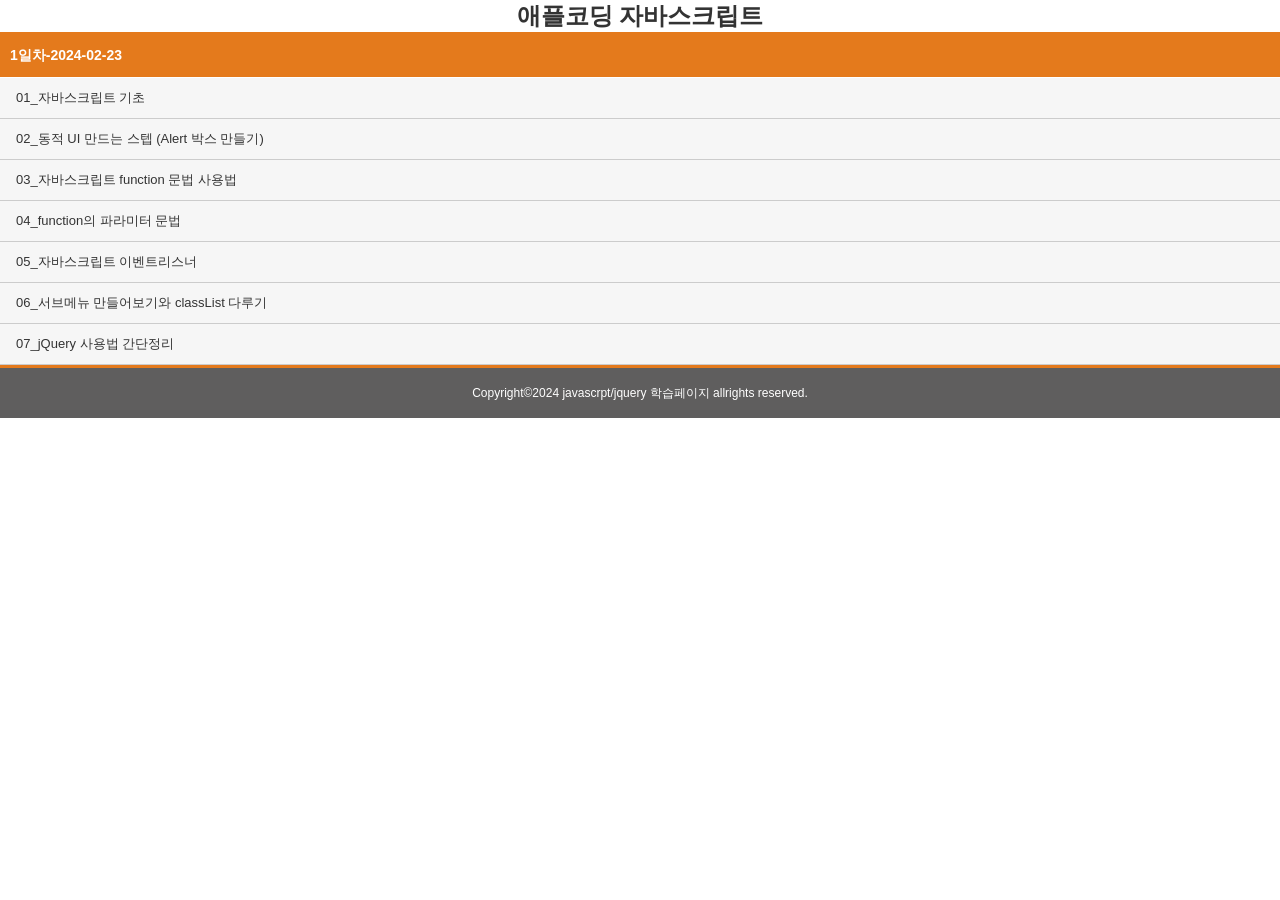
<file: index.html>
<!doctype html>
<html lang="ko">
    <head>
      <meta charset="utf-8">
      <meta name="viewport" content="width=device-width, initial-scale=1">
      <title>애플코딩 자바스크립트 기초 따라하기</title>
      <style>
        *{margin:0px;padding:0px;}
        body{
          font-family: "맑은 고딕",arial,sans-serif;
          font-size:12px;
          color:#333333;
          background:#fff;
        }
        h1, h2{ text-align:center;}
        h1 img{width:160px;}
        h2{padding:20px 0px;}
        h2 img{width:190px;}

        /* 테두리 선 */
        .border01{
          border-top:3px solid #e47a1c;
          border-bottom:3px solid #e47a1c;
        }
        /* 제목 배경 */
        .bgcolor01{background:#e47a1c;}
        dl{text-indent:10px;background:rgb(246, 246, 246);}
        dt{
          font-size:14px;
          color:#fff;
          padding:12px 0px;
          font-weight: bold;
          border-bottom:1px solid #ffffff;
        }
        dd{ 
          border-bottom:1px solid #cccccc;
          text-indent:16px;
        }
        dd > a{
          display:block;
          font-size:13px;
          line-height:40px;
          color:#333333;
          text-decoration:none;
        }
        dd > a:hover{
          background-color:beige;
        }
        footer{
          background-color:#5f5e5e;
          color:#ffffff;
          text-align:center;
          line-height:50px;
        }
        footer > address{font-style:normal;}
      </style>
    </head>
    <body>
      <header>
      <h1>애플코딩 자바스크립트</h1>
      </header>

      <main>      
        <section class="border01">
          <dl>
            <dt class="bgcolor01">1일차-2024-02-23</dt>
            <dd><a href="./js01.html">01_자바스크립트 기초</a></dd>
            <dd><a href="./js02.html" >02_동적 UI 만드는 스텝 (Alert 박스 만들기)</a></dd>
            <dd><a href="./js03.html" >03_자바스크립트 function 문법 사용법</a></dd>
            <dd><a href="./js04.html" >04_function의 파라미터 문법</a></dd>
            <dd><a href="./js05.html" >05_자바스크립트 이벤트리스너</a></dd>
            <dd><a href="./js06.html" >06_서브메뉴 만들어보기와 classList 다루기</a></dd>
            <dd><a href="./js07.html" >07_jQuery 사용법 간단정리</a></dd>
          </dl>
          <!-- <dl>
            <dt class="bgcolor01">2일차-제이쿼리 이벤트와 효과</dt>
            <dd><a href="./0109/01jquery_event.html" title="이벤트">01_제이쿼리 이벤트</a></dd>
            <dd><a href="./0109/02jquery_effect.html" title="효과">02_제이쿼리 효과</a></dd>
            <dd><a href="" title="실습예제">03_실습예제(쿠팡)</a></dd>
          </dl> -->
        </section>
      </main>

      <footer>
        <address>Copyright&copy;2024 javascrpt/jquery 학습페이지 allrights reserved.</address>
      </footer>
    </body>
</html>
</file>
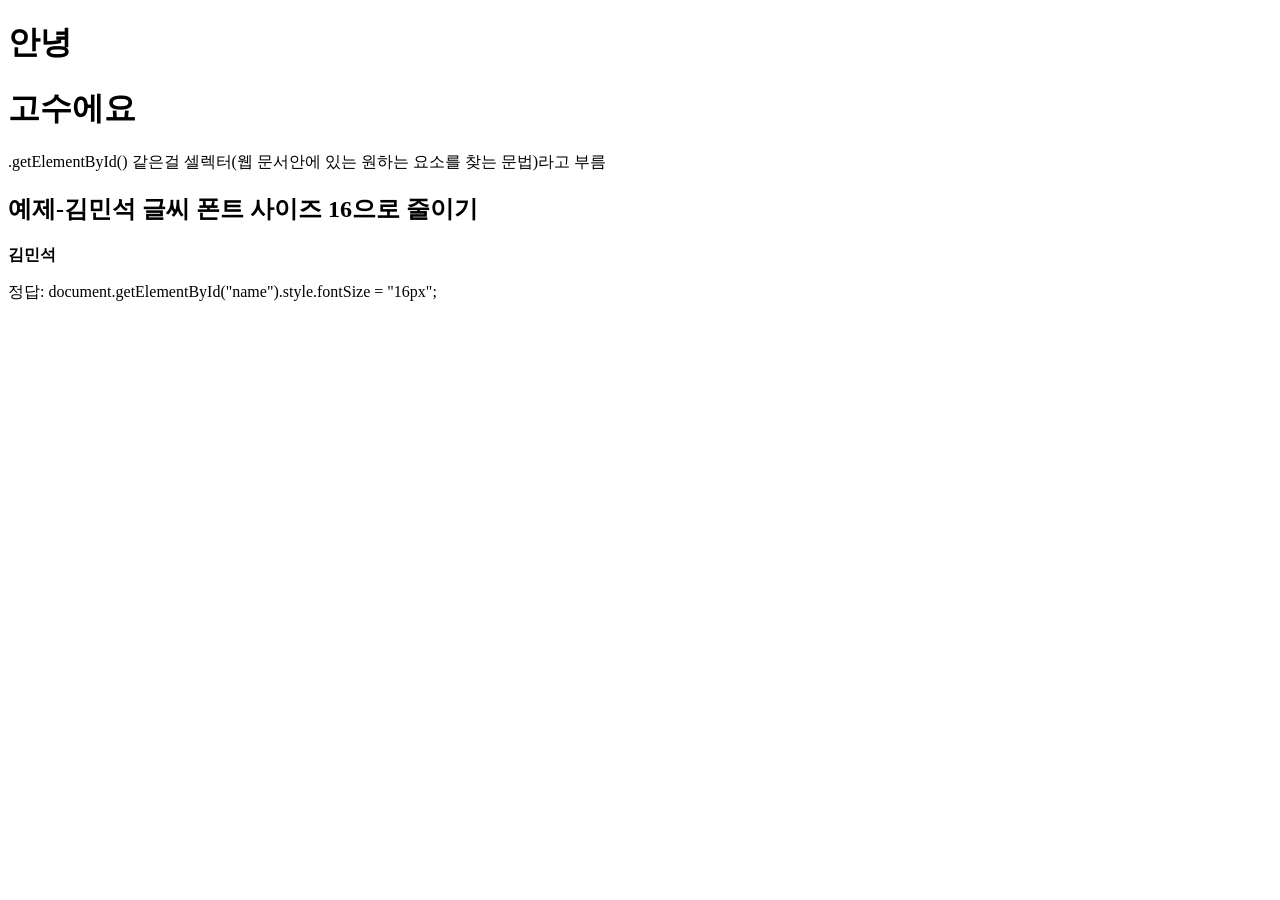
<file: js01.html>
<!DOCTYPE html>
<html lang="en">
<head>
  <meta charset="UTF-8">
  <meta name="viewport" content="width=device-width, initial-scale=1.0">
  <title>자바스크립트 기초</title>
</head>
<body>
  <h1 id="hello">안녕하세요</h1>
  <h1 id="hi">고수</h1>
  <p>.getElementById() 같은걸 셀렉터(웹 문서안에 있는 원하는 요소를 찾는 문법)라고 부름 </p>

  <h2>예제-김민석 글씨 폰트 사이즈 16으로 줄이기</h2>

  <h2 id="name">김민석</h2>

  <p>정답: document.getElementById("name").style.fontSize = "16px";</p>

  <script>
    document.getElementById('hello').innerHTML = "안녕";

    document.getElementById("hi").innerHTML = "고수에요";



    //예제
    document.getElementById("name").style.fontSize = "16px";

  </script>
</body>
</html>
</file>
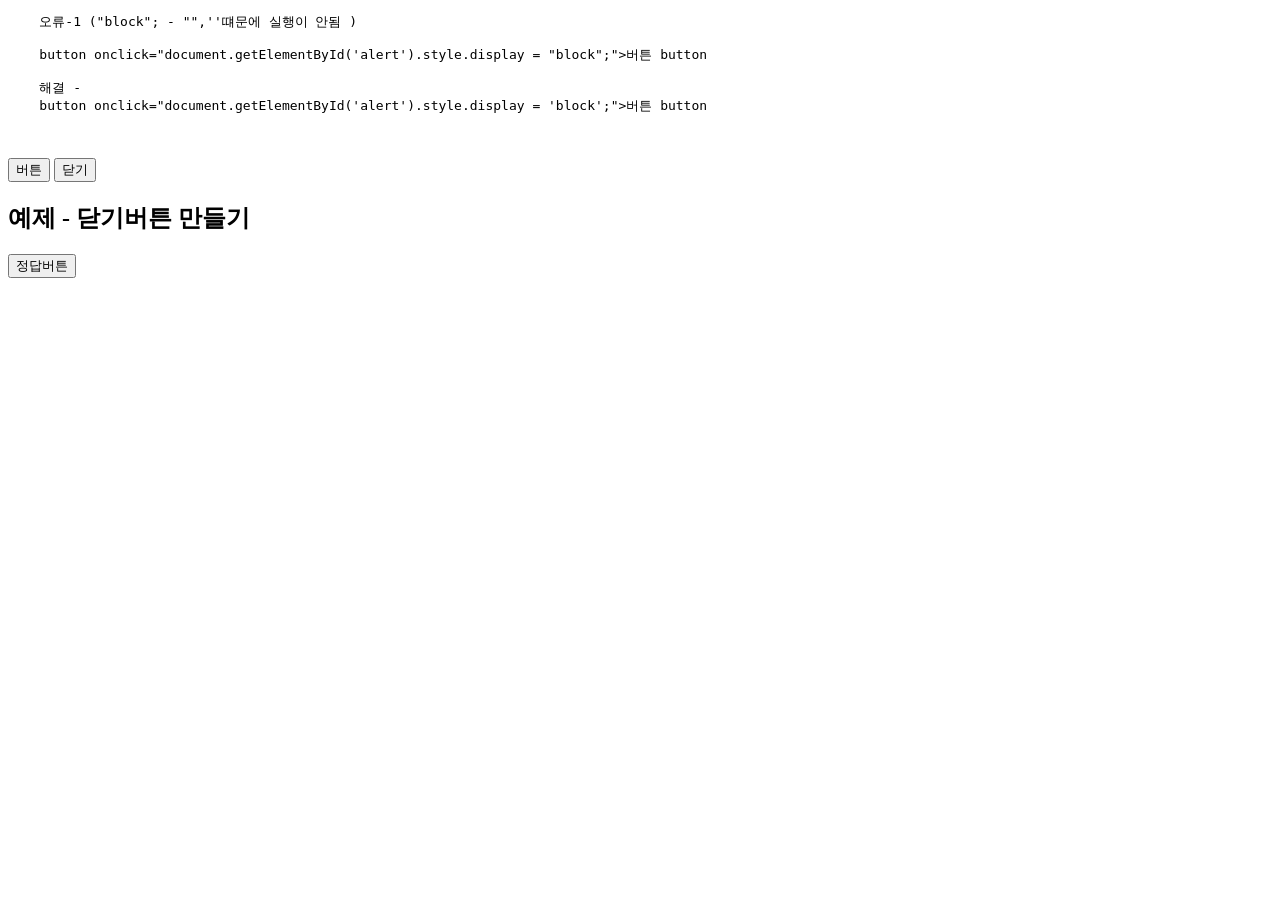
<file: js02.html>
<!DOCTYPE html>
<html lang="en">
<head>
  <meta charset="UTF-8">
  <meta name="viewport" content="width=device-width, initial-scale=1.0">
  <title>동적 UI 만드는 스텝 (Alert 박스 만들기)</title>
  <link rel="stylesheet" href="./css/js02.css">
</head>
<body>
  <div class="alert-box" id="alert">알림창임</div>

  <pre>
    오류-1 ("block"; - "",''떄문에 실행이 안됨 )
    
    button onclick="document.getElementById('alert').style.display = "block";">버튼 button

    해결 - 
    button onclick="document.getElementById('alert').style.display = 'block';">버튼 button

  </pre>

  <button onclick="document.getElementById('alert').style.display = 'block';">버튼</button>
  
  <button onclick="document.getElementById('alert').style.display = 'none';">닫기</button>

  <h2>예제 - 닫기버튼 만들기</h2>
  <p id="answer" style="display: none; ">정답 : 
    button onclick="document.getElementById('alert').style.display = 'none';">닫기/button
  </p>

  <button onclick="document.getElementById('answer').style.display = 'block';">정답버튼</button>



</body>
</html>
</file>
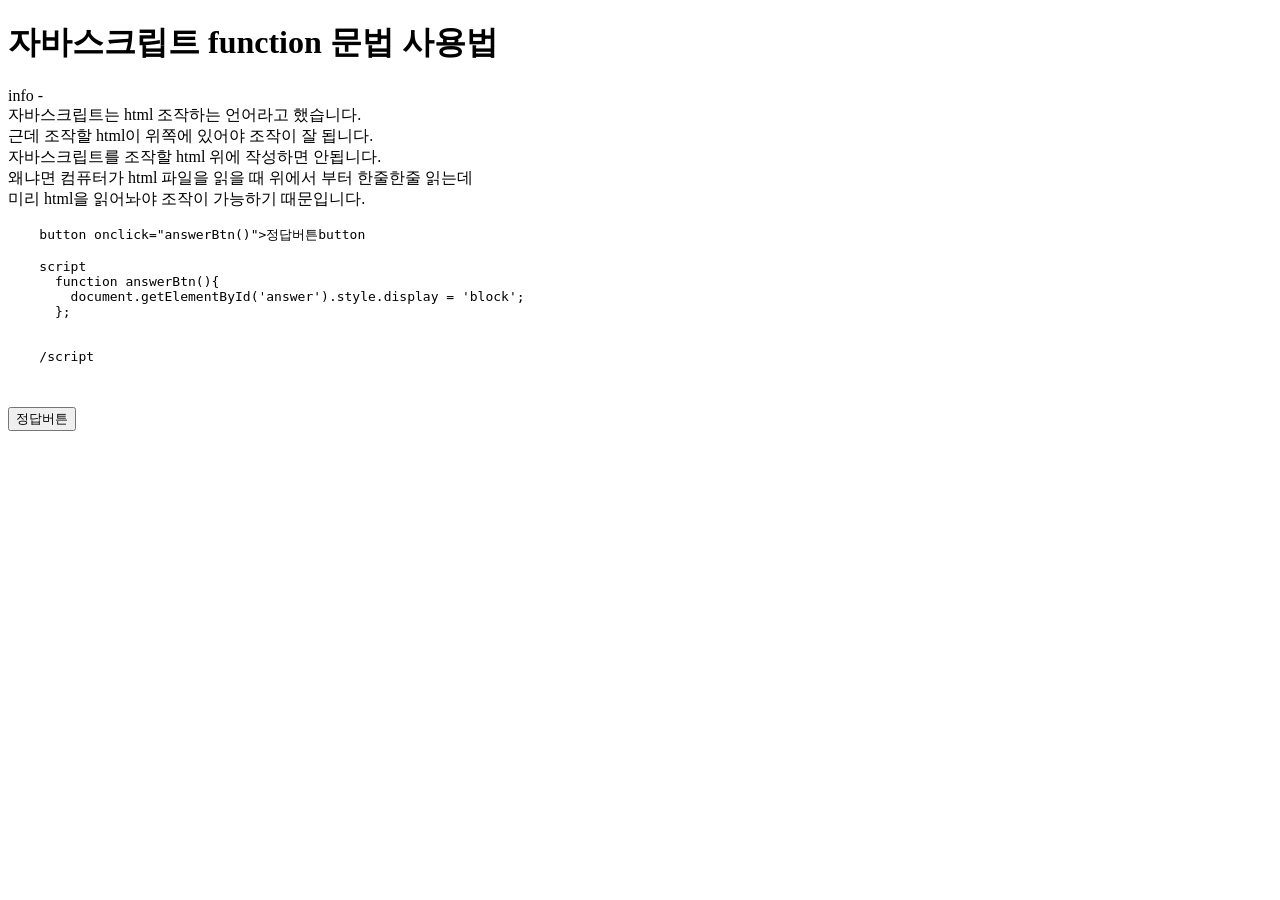
<file: js03.html>
<!DOCTYPE html>
<html lang="en">
<head>
  <meta charset="UTF-8">
  <meta name="viewport" content="width=device-width, initial-scale=1.0">
  <title>자바스크립트 function 문법 사용법</title>
</head>
<body>
  <h1>자바스크립트 function 문법 사용법</h1>

  <p>
    info - <br>
    자바스크립트는 html 조작하는 언어라고 했습니다.<br>
    근데 조작할 html이 위쪽에 있어야 조작이 잘 됩니다.<br>
    자바스크립트를 조작할 html 위에 작성하면 안됩니다.<br>
    왜냐면 컴퓨터가 html 파일을 읽을 때 위에서 부터 한줄한줄 읽는데<br>
    미리 html을 읽어놔야 조작이 가능하기 때문입니다.
  </p>
  
  <p id="answer" style="display: none; ">정답 : 
    button onclick="document.getElementById('alert').style.display = 'none';">닫기/button
  </p>



  <pre>
    button onclick="answerBtn()">정답버튼button

    script
      function answerBtn(){
        document.getElementById('answer').style.display = 'block';
      };


    /script

  </pre>


  <button onclick="answerBtn()">정답버튼</button>

  <script>
    function answerBtn(){
      document.getElementById('answer').style.display = 'block';
    };



  </script>


</body>
</html>
</file>
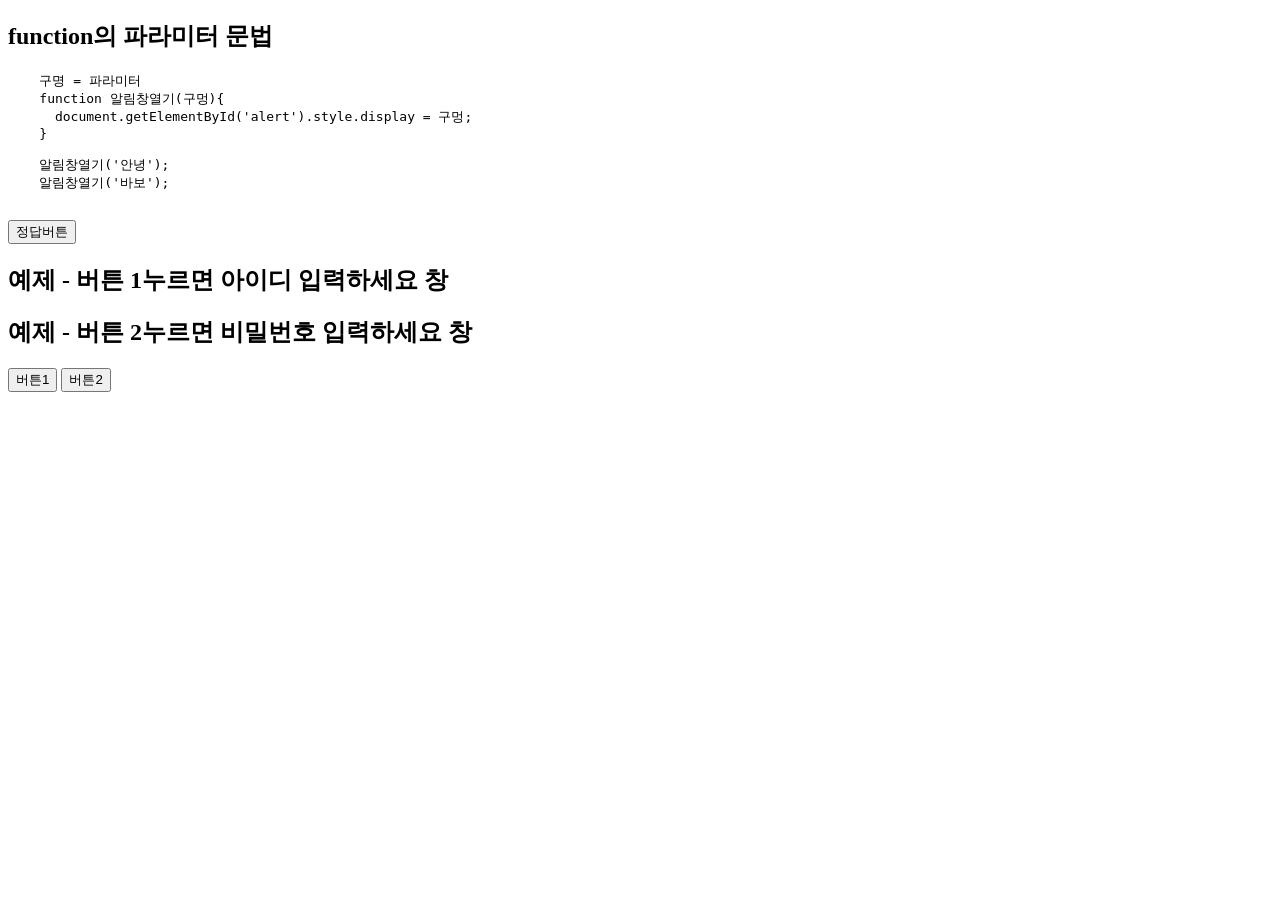
<file: js04.html>
<!DOCTYPE html>
<html lang="en">
<head>
  <meta charset="UTF-8">
  <meta name="viewport" content="width=device-width, initial-scale=1.0">
  <title>function의 파라미터 문법</title>
</head>
<body>
  <h2>function의 파라미터 문법</h2>
  <pre>
    구명 = 파라미터
    function 알림창열기(구멍){
      document.getElementById('alert').style.display = 구멍;
    }
    
    알림창열기('안녕');
    알림창열기('바보');
  </pre>

  <p id="answer" style="display: none; "> 정답버튼 내용 </p>
  <button onclick="answerBtn('block')">정답버튼</button>

  <h2>예제 - 버튼 1누르면 아이디 입력하세요 창</h2>
  <h2>예제 - 버튼 2누르면 비밀번호 입력하세요 창</h2>

  <p id="id" style="display: none; padding: 20px; color: #fff; background-color: cadetblue;">아이디를 입력하세요</p>

  <p id="pw" style="display: none; padding: 20px; color: #fff; background-color:cornflowerblue">비밀번호를 입력하세요</p>

  <button onclick="idBtn('block')">버튼1</button>
  <button onclick="pwBtn('block')">버튼2</button>



  <script>
    function answerBtn(){
      document.getElementById('answer').style.display = '';
    }

    function idBtn(){
      document.getElementById('id').style.display = '';
    }

    function pwBtn(){
      document.getElementById('pw').style.display = '';
    }


  </script>


</body>
</html>
</file>
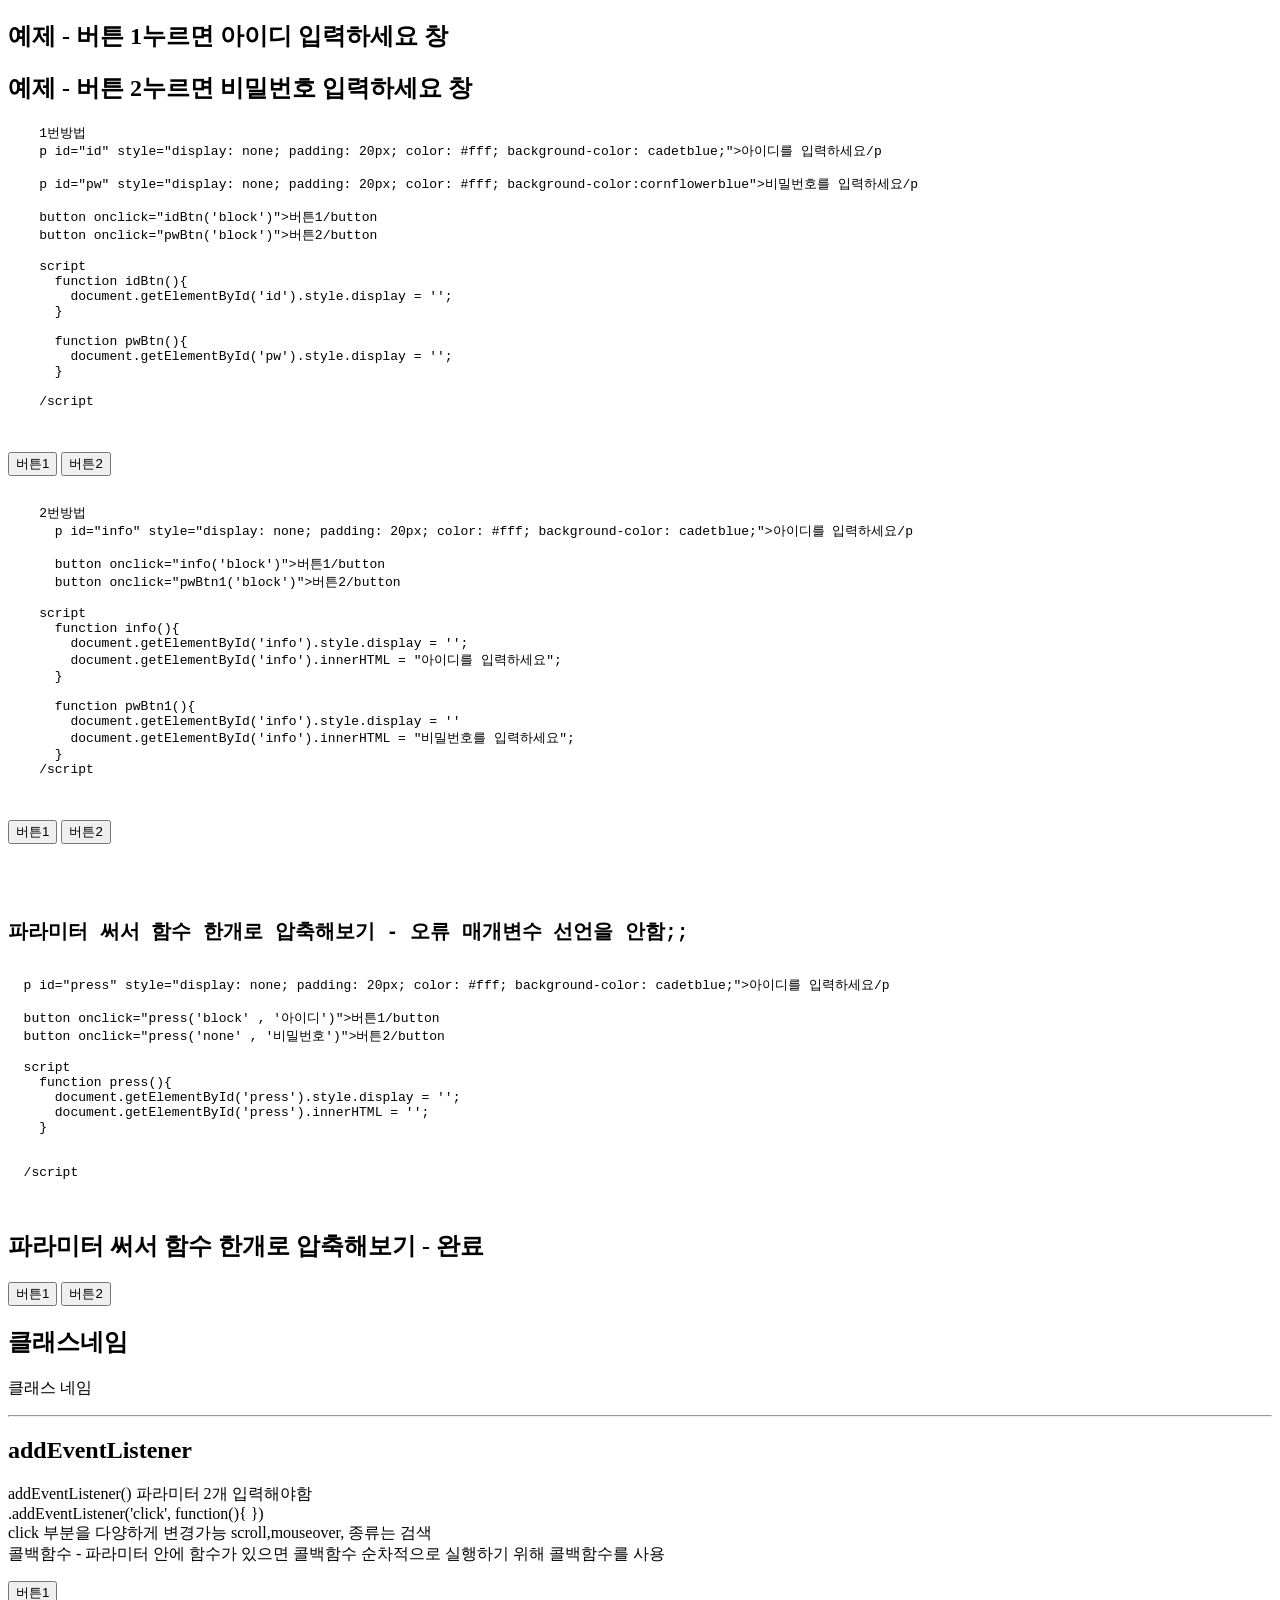
<file: js05.html>
<!DOCTYPE html>
<html lang="en">
<head>
  <meta charset="UTF-8">
  <meta name="viewport" content="width=device-width, initial-scale=1.0">
  <title>자바스크립트 이벤트리스너</title>
</head>
<body>
  
  <h2>예제 - 버튼 1누르면 아이디 입력하세요 창</h2>
  <h2>예제 - 버튼 2누르면 비밀번호 입력하세요 창</h2>

  <pre>
    1번방법
    p id="id" style="display: none; padding: 20px; color: #fff; background-color: cadetblue;">아이디를 입력하세요/p

    p id="pw" style="display: none; padding: 20px; color: #fff; background-color:cornflowerblue">비밀번호를 입력하세요/p

    button onclick="idBtn('block')">버튼1/button
    button onclick="pwBtn('block')">버튼2/button

    script
      function idBtn(){
        document.getElementById('id').style.display = '';
      }

      function pwBtn(){
        document.getElementById('pw').style.display = '';
      }

    /script

  </pre>


  <p id="id" style="display: none; padding: 20px; color: #fff; background-color: cadetblue;">아이디를 입력하세요</p>

  <p id="pw" style="display: none; padding: 20px; color: #fff; background-color:cornflowerblue">비밀번호를 입력하세요</p>

  <button onclick="idBtn('block')">버튼1</button>
  <button onclick="pwBtn('block')">버튼2</button>

  <script>
    function idBtn(){
      document.getElementById('id').style.display = '';
    }

    function pwBtn(){
      document.getElementById('pw').style.display = '';
    }


  </script>






  <pre>

    2번방법
      p id="info" style="display: none; padding: 20px; color: #fff; background-color: cadetblue;">아이디를 입력하세요/p

      button onclick="info('block')">버튼1/button
      button onclick="pwBtn1('block')">버튼2/button

    script
      function info(){
        document.getElementById('info').style.display = '';
        document.getElementById('info').innerHTML = "아이디를 입력하세요";
      }

      function pwBtn1(){
        document.getElementById('info').style.display = ''
        document.getElementById('info').innerHTML = "비밀번호를 입력하세요";
      }
    /script

  </pre>

  <p id="info" style="display: none; padding: 20px; color: #fff; background-color: cadetblue;">아이디를 입력하세요</p>

  <button onclick="info('block')">버튼1</button>
  <button onclick="pwBtn1('block')">버튼2</button>

  <script>
    function info(){
      document.getElementById('info').style.display = '';
      document.getElementById('info').innerHTML = "아이디를 입력하세요";
    }

    function pwBtn1(){
      document.getElementById('info').style.display = ''
      document.getElementById('info').innerHTML = "비밀번호를 입력하세요";
    }


  </script>



  <pre>


  <h2>파라미터 써서 함수 한개로 압축해보기 - 오류 매개변수 선언을 안함;;</h2>
  p id="press" style="display: none; padding: 20px; color: #fff; background-color: cadetblue;">아이디를 입력하세요/p

  button onclick="press('block' , '아이디')">버튼1/button
  button onclick="press('none' , '비밀번호')">버튼2/button

  script
    function press(){
      document.getElementById('press').style.display = '';
      document.getElementById('press').innerHTML = '';
    }


  /script

  </pre>

  <h2>파라미터 써서 함수 한개로 압축해보기 - 완료</h2>
  <p id="press" style="display: none; padding: 20px; color: #fff; background-color: cadetblue;">아이디를 입력하세요</p>

  <button onclick="press('block' , '아이디')">버튼1</button>
  <button onclick="press('block' , '비밀번호')">버튼2</button>

  <script>
    function press(a , b){
      document.getElementById('press').style.display = a;
      document.getElementById('press').innerHTML = b;
    }


  </script>

<h2>클래스네임</h2>
<p class="cname">클래스 네임</p>

<script>
  function cName(){
    document.getElementsByClassName('cname')[0].innerHTML = '';
  };


</script>

<hr>


<h2>addEventListener</h2>
<p id="event" style="display: none; padding: 20px; color: #fff; background-color: cadetblue;">이벤트</p>

<p>addEventListener() 파라미터 2개 입력해야함<br>
  .addEventListener('click', function(){ })<br>

  click 부분을 다양하게 변경가능 scroll,mouseover, 종류는 검색<br>

  콜백함수 - 파라미터 안에 함수가 있으면 콜백함수 순차적으로 실행하기 위해 콜백함수를 사용
  
</p>

<button id="eventBtn">버튼1</button>

<script>
  document.getElementById('eventBtn').addEventListener('click', function(){
    document.getElementById('event').style.display = 'block'
  });
</script>


</body>
</html>
</file>
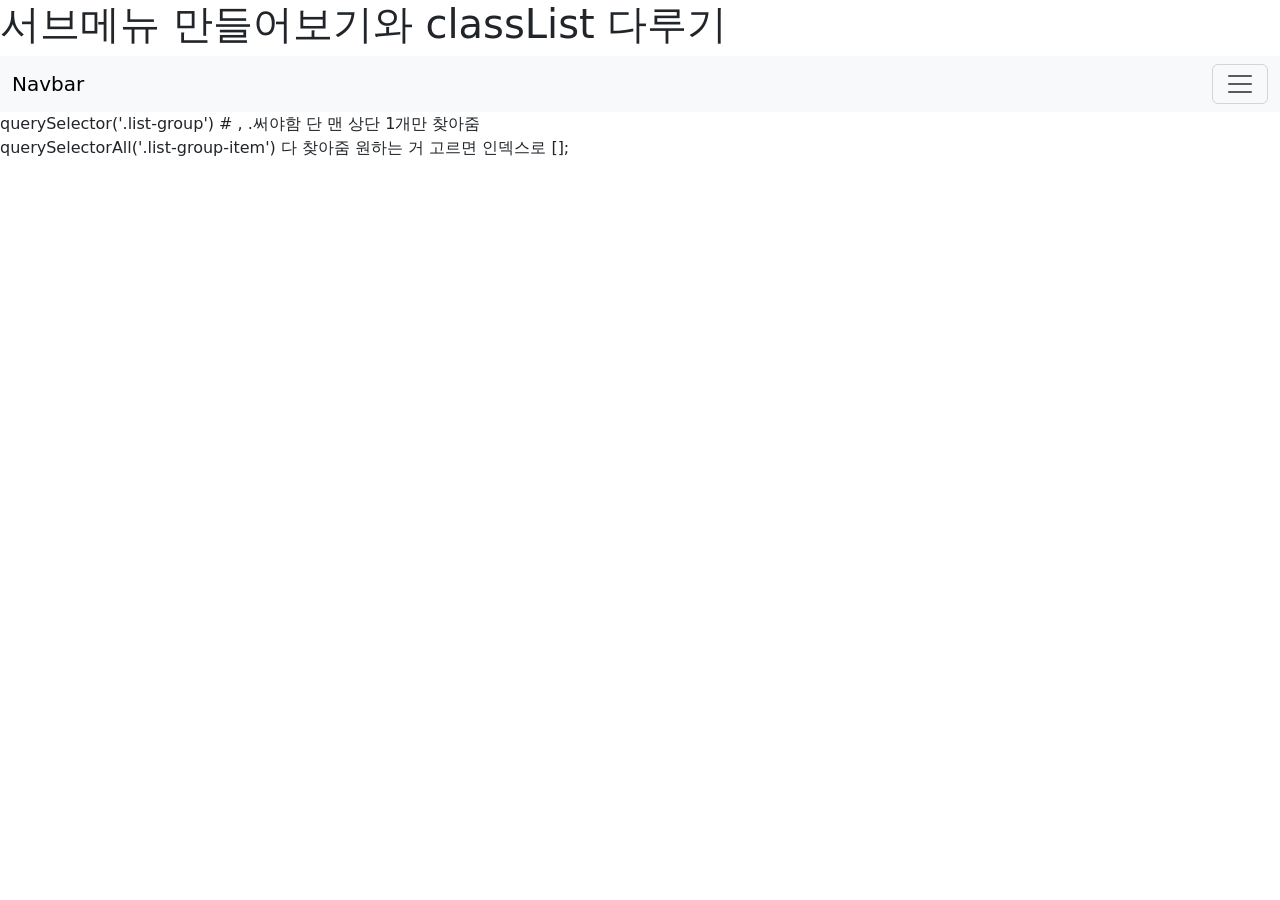
<file: js06.html>
<!doctype html>
<html lang="en">
  <head>
    <!-- Required meta tags -->
    <meta charset="utf-8">
    <meta name="viewport" content="width=device-width, initial-scale=1">

    <!-- Bootstrap CSS -->
    <link href="https://cdn.jsdelivr.net/npm/bootstrap@5.1.3/dist/css/bootstrap.min.css" rel="stylesheet" integrity="sha384-1BmE4kWBq78iYhFldvKuhfTAU6auU8tT94WrHftjDbrCEXSU1oBoqyl2QvZ6jIW3" crossorigin="anonymous">

    <link rel="stylesheet" href="./css/js06.css">
    <title>서브메뉴 만들어보기와 classList 다루기</title>
  </head>
  <body>
    <h1>서브메뉴 만들어보기와 classList 다루기</h1>

    <nav class="navbar navbar-light bg-light">
      <div class="container-fluid">
        <span class="navbar-brand">Navbar</span>
        <button class="navbar-toggler" type="button">
          <span class="navbar-toggler-icon"></span>
        </button>
      </div>
    </nav> 

    <ul class="list-group">
      <li class="list-group-item">An item</li>
      <li class="list-group-item">A second item</li>
      <li class="list-group-item">A third item</li>
      <li class="list-group-item">A fourth item</li>
      <li class="list-group-item">And a fifth one</li>
    </ul> 

    <p>
      querySelector('.list-group') # , .써야함 단 맨 상단 1개만 찾아줌<br>

      querySelectorAll('.list-group-item') 다 찾아줌 
      원하는 거 고르면 인덱스로 [];
    </p>

    <script>

      //document.querySelector('.list-group-item')
      document.querySelectorAll('.list-group-item');

      document.getElementsByClassName('navbar-toggler')[0].addEventListener('click', function(){
        document.getElementsByClassName('list-group')[0].classList.toggle('show');

      });
    </script>





    <script src="https://cdn.jsdelivr.net/npm/bootstrap@5.1.3/dist/js/bootstrap.bundle.min.js" integrity="sha384-ka7Sk0Gln4gmtz2MlQnikT1wXgYsOg+OMhuP+IlRH9sENBO0LRn5q+8nbTov4+1p" crossorigin="anonymous"></script>



  </body>
</html>
</file>
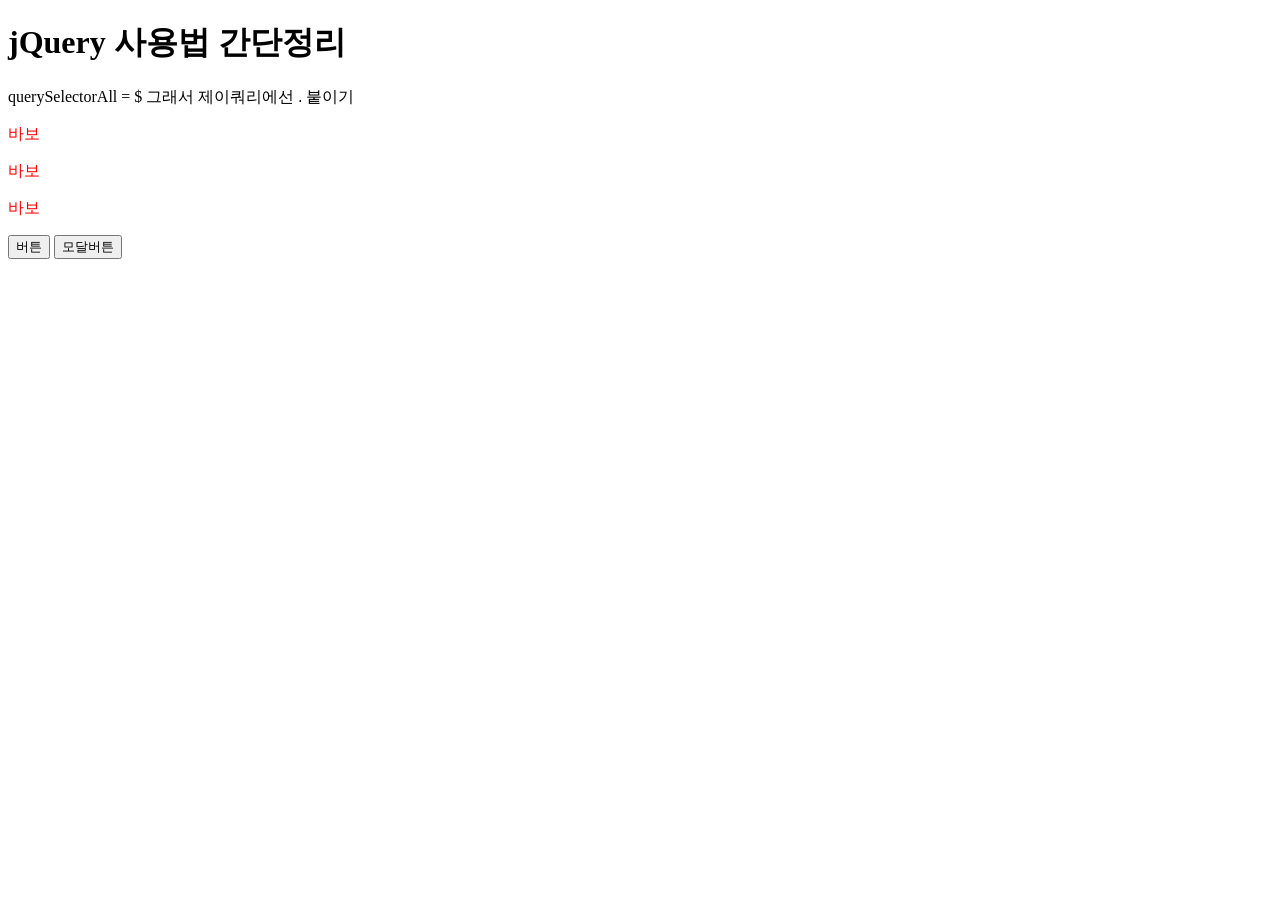
<file: js07.html>
<!DOCTYPE html>
<html lang="en">
<head>
  <meta charset="UTF-8">
  <meta name="viewport" content="width=device-width, initial-scale=1.0">
  <title>jQuery 사용법 간단정리</title>
  <style>
    .black-bg {
      width : 100%;
      height : 100%;
      position : fixed;
      background : rgba(0,0,0,0.5);
      z-index : 5;
      padding: 30px;
    
    }
    .white-bg {
      background: white;
      border-radius: 5px;
      padding: 30px;
    } 
  </style>
  <script src="https://cdnjs.cloudflare.com/ajax/libs/jquery/3.6.0/jquery.min.js" integrity="sha512-894YE6QWD5I59HgZOGReFYm4dnWc1Qt5NtvYSaNcOP+u1T9qYdvdihz0PPSiiqn/+/3e7Jo4EaG7TubfWGUrMQ==" crossorigin="anonymous" referrerpolicy="no-referrer"></script>
</head>


<body>
  <h1>jQuery 사용법 간단정리</h1>
  <p>querySelectorAll =  $  그래서 제이쿼리에선 . 붙이기</p>

  <p class="hello">안녕</p>
  <p class="hello">안녕</p>
  <p class="hello">안녕</p>
  <button id="test-btn">버튼</button>


  <button class="modal-btn">모달버튼</button>

  <div class="black-bg">
    <div class="white-bg">
      <h4>로그인하세요</h4>
      <button class="btn btn-danger" id="close">닫기</button>
    </div>
  </div> 


  <script>
    // 모달창 
    $('.black-bg').hide();
    $('.modal-btn').on('click', function(){
      $('.black-bg').show();
    });

    $('#close').on('click', function(){
      $('.black-bg').hide();

    });




    // 제이쿼리 설명

    //document.querySelectorAll()[0].innerHTML = "바보"
    //document.querySelectorAll()[1].innerHTML = "바보"
    //document.querySelectorAll()[2].innerHTML = "바보"
    $('.hello').html('바보').css('color','red');

    //document.querySelector('#test-btn').addEventListener('');
    $('#test-btn').on('click',function(){
      $('.hello').html('안녕');
      //$('.hello').hide();
      //$('.hello').slideUp();

    })

  </script>


</body>
</html>
</file>
<file: css/js02.css>
.alert-box {
  background-color: skyblue;
  padding: 20px;
  color: white;
  border-radius: 5px;
  display: none;
}
</file>
<file: css/js06.css>
.list-group {
  display : none
}
.show {
  display : block
}
</file>
